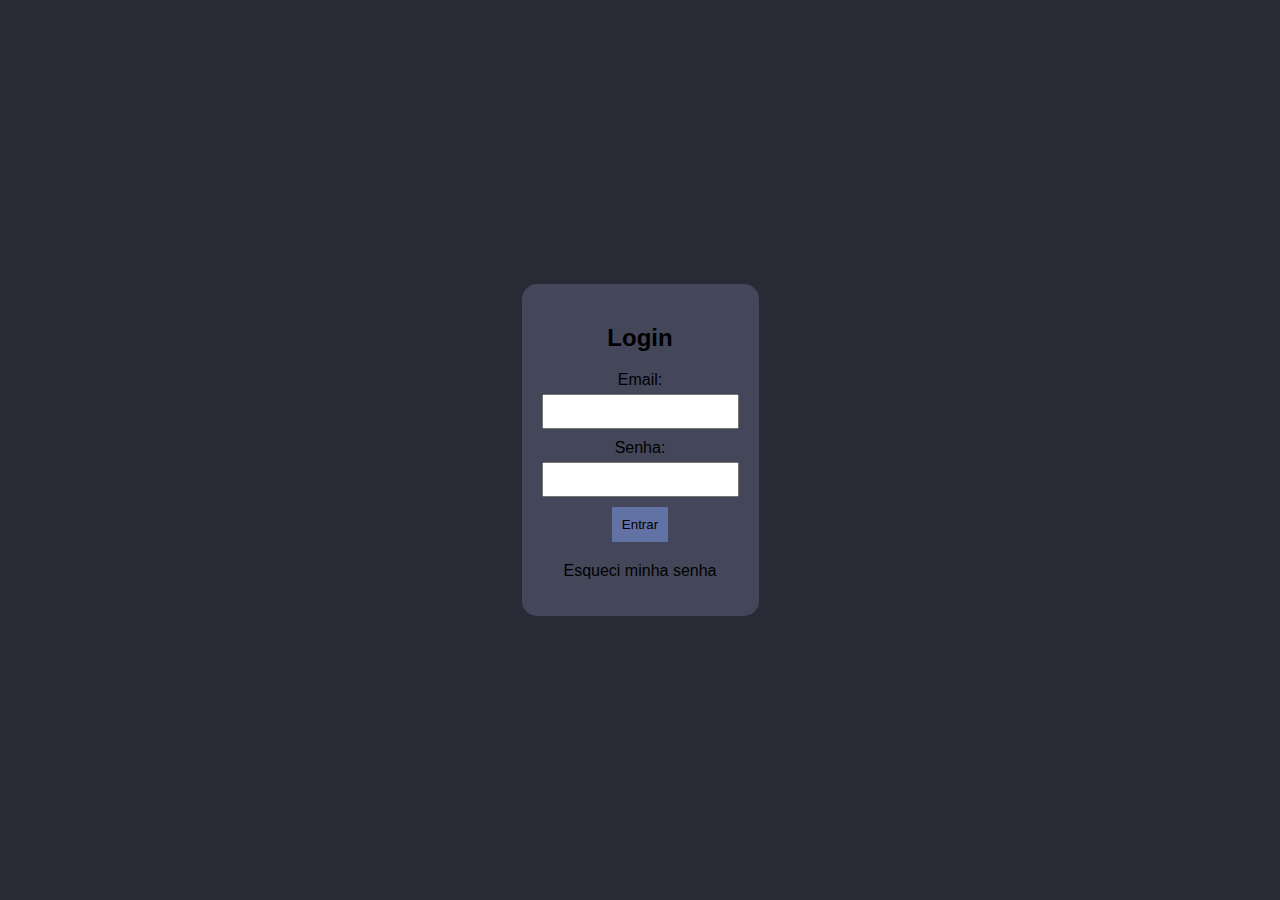
<file: index.html>
<!DOCTYPE html>
<html lang="en">

<head>
  <meta charset="UTF-8">
  <meta name="viewport" content="width=device-width, initial-scale=1.0">
  <link rel="stylesheet" href="styles.css">
  <title>Login</title>
</head>

<body>
  <div class="container">
    <form id="loginForm">
    <h2>Login</h2>
    
  <div>
      <label for="email">Email:</label>
      <input type="email" id="email" name="email" required>
  </div>
    
  <div>
      <label for="password">Senha:</label>
      <input type="password" id="password" name="password" required>
  </div>
    
    <button type="submit">Entrar</button>
    </form>

    <p id="forgotPassword">Esqueci minha senha</p>
  </div>

  <script src="script.js"></script>
</body>

</html>
</file>
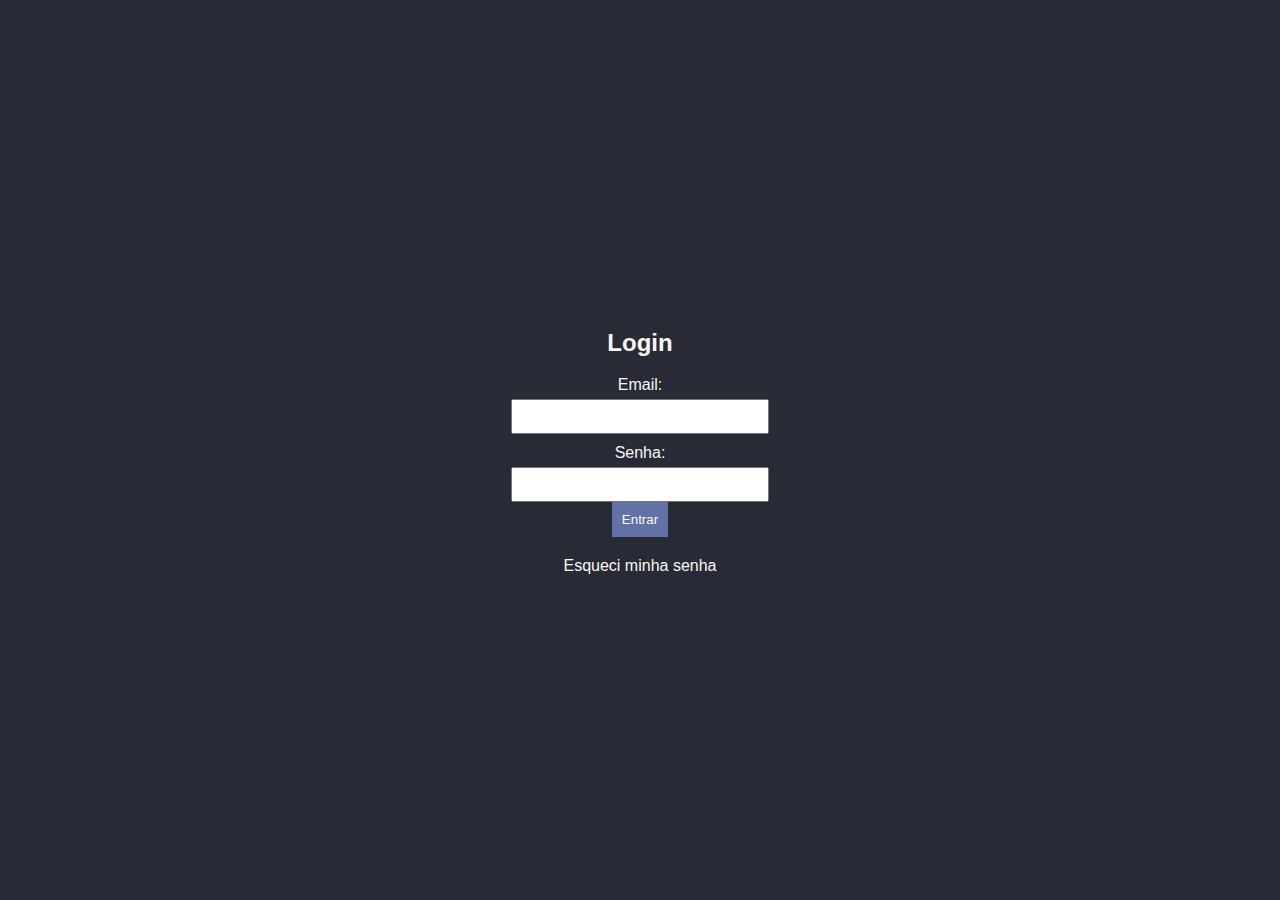
<file: index/index.html>
<!DOCTYPE html>
<html lang="en">

<head>
  <meta charset="UTF-8">
  <meta name="viewport" content="width=device-width, initial-scale=1.0">
  <link rel="stylesheet" href="styles.css">
  <title>Login</title>
</head>

<body>
  <div class="container">
    <form id="loginForm">
      <h2>Login</h2>
      <label for="email">Email:</label>
      <input type="email" id="email" name="email" required>

      <label for="password">Senha:</label>
      <input type="password" id="password" name="password" required>

      <button type="submit">Entrar</button>
    </form>

    <p id="forgotPassword">Esqueci minha senha</p>
  </div>

  <script src="script.js"></script>
</body>

</html>
</file>
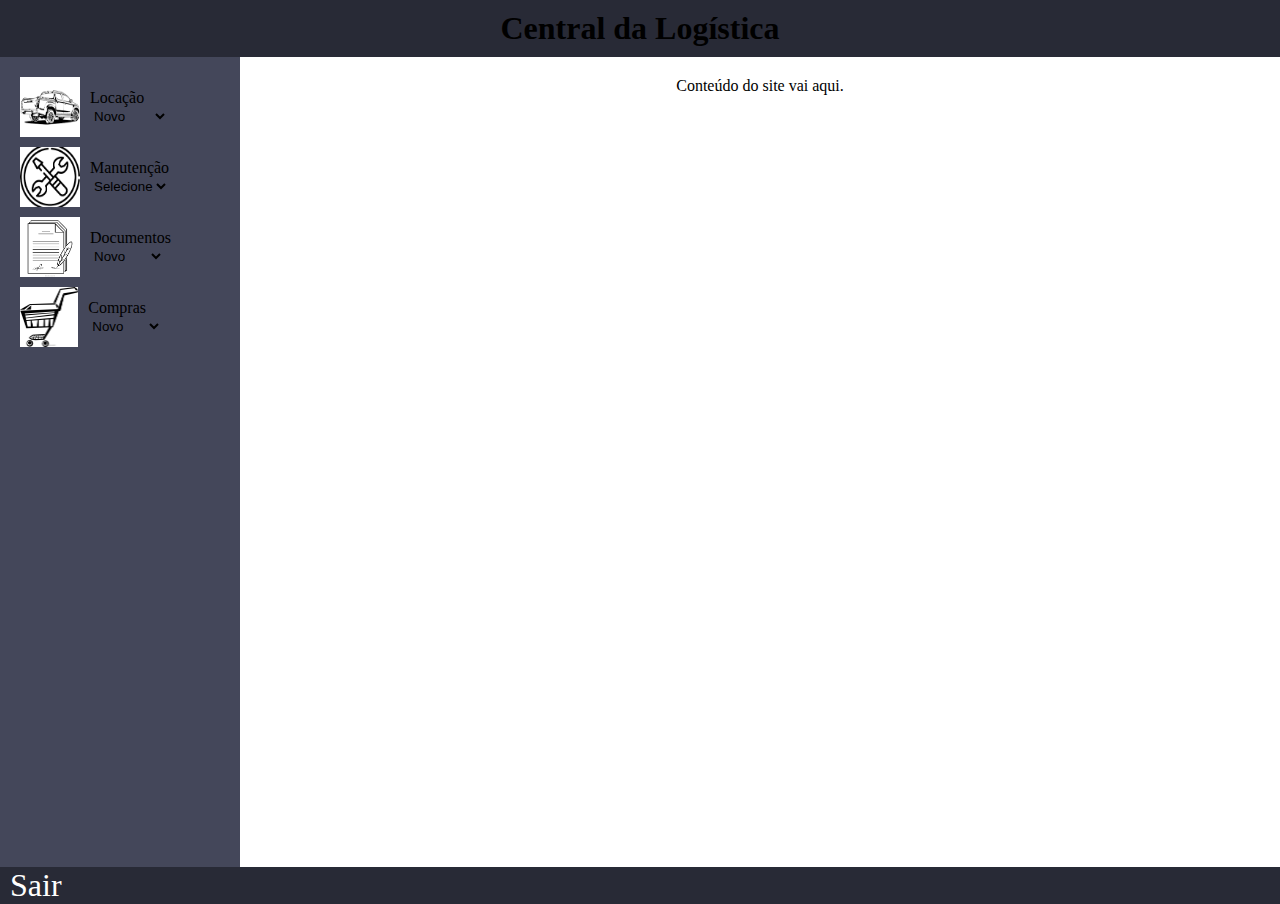
<file: inicial.html>
<!DOCTYPE html>
<html lang="en">
<head>
    <meta charset="UTF-8">
    <meta name="viewport" content="width=device-width, initial-scale=1.0">
    <title>Inicial</title>
    <link rel="stylesheet" href="reset.css">
    <link rel="stylesheet" href="inicial.css">
    <style>
        /* Reset de estilos para links */
        a {
          text-decoration: none; /* Remove o sublinhado padrão */
          color: inherit; /* Herda a cor do texto padrão */
          cursor: pointer; /* Adiciona cursor pointer para indicar que é clicável */
        }
      </style>
      <title>Reset de Links</title>
</head>
<header>
    <div class="Cabeçalho">
        <h1>Central da Logística</h1>
    </div>
</header>
<body>
    <div class="wrapper">
        <nav class="menu">
            <div class="menu-item">
                <img src="./src/Caminhonete.png" width="60" height="60">
                <div class="dropdown">
                    <label for="Locação">Locação</label>
                    <select name="Locação" onchange="showContent(this.value)" id="Locação">
                            <option value="NewLocação">Novo</option>
                            <option value="ConsultLocação">Consultar</option>
                        </select><br>
                </div>
            </div>
            <div class="menu-item">
                <img src="./src/Manutenção.png" width="60" height="60">
                <div class="dropdown">
                    <label for="Manutenção">Manutenção</label>
                    <select name="Manutenção" onchange="showContent(this.value)" id="Manutenção">
                        <option value="NewManutenção">Selecione</option>
                        <option value="NewManutenção">Novo</option>
                        <option value="ConsultManutenção">Consular</option>
                    </select><br>
                </div>
            </div>
            <div class="menu-item" onclick="showContent('Documentos')">
                <img src="./src/Docs.png" width="60" height="60">
                <div class="dropdown">
                    <label for="Documentos">Documentos</label>
                    <select name="Documentos" onchange="showContent(this.value)" id="Documentos">
                        <option value="NewDocs">Novo</option>
                        <option value="ConsultDocs">Consular</option>
                    </select><br>
                </div>
            </div>
            <div class="menu-item" onclick="showContent('Compras')">
                <img src="./src/Carrinho.jpg" width="60" height="60">
                <div class="dropdown">
                    <label for="Compras">Compras</label>
                    <select name="Compras" onchange="showContent(this.value)" id="comprasDropdown">
                        <option value="NewCompra">Novo</option>
                        <option value="ConsultCompra">Consular</option>
                    </select><br>
                </div>
            </div>
        </nav>
        <aside id="sideMenu">
            <ul id="sideMenuList"></ul>
        </aside>
        <main>
            
            <p id="content">Conteúdo do site vai aqui.</p>
            
            <div id="manutençãoform" class="form" style="display:none;">
                <h2>Novo</h2>
                <form id="manutençãoform">
                    <label for="project">Projeto:</label>
                    <input type="text" id="project" name="project" required><br>
                    
                    <label for="maintenanceType">Tipo de Manutenção:</label>
                    <select id="maintenanceType" name="maintenanceType">
                        <option value="revisao">Revisão Periódica</option>
                        <option value="mecanica">Manutenção Mecânica/Elétrica</option>
                        <option value="telemetria">Manutenção de Telemetria</option>
                        <option value="reparo">Reparo de Avaria/Acidente</option>
                    </select><br>

                    <label for="plate">Placa:</label>
                    <input type="text" id="plate" name="plate" required><br>
                    
                    <label for="requester">Solicitante:</label>
                    <input type="text" id="requester" name="requester" required><br>
                    
                    <label for="driver">Condutor:</label>
                    <input type="text" id="driver" name="driver" required><br>
                    
                    <label for="currentKm">Km Atual:</label>
                    <input type="number" id="currentKm" name="currentKm" required><br>
                    
                    <label for="vehicleLocation">Local do Veículo:</label>
                    <input type="text" id="vehicleLocation" name="vehicleLocation" required><br>
                    
                    <label for="maintenanceDate">Data para a Manutenção:</label>
                    <input type="text" id="maintenanceDate" name="maintenanceDate" placeholder="dd/mm/yyyy" required><br>
                    
                    <button type="button" onclick="submitmanutençãoform()">Enviar</button>
                </form>
            </div>
            
        </main>
    </div>
    
    <footer>
        <div class="Botão">
            <a href="./index.html" id="logoffBtn">Sair</a>
        </div>
    </footer>

    <script src="inicial.js">
    </script>
</body>
</html>
</file>
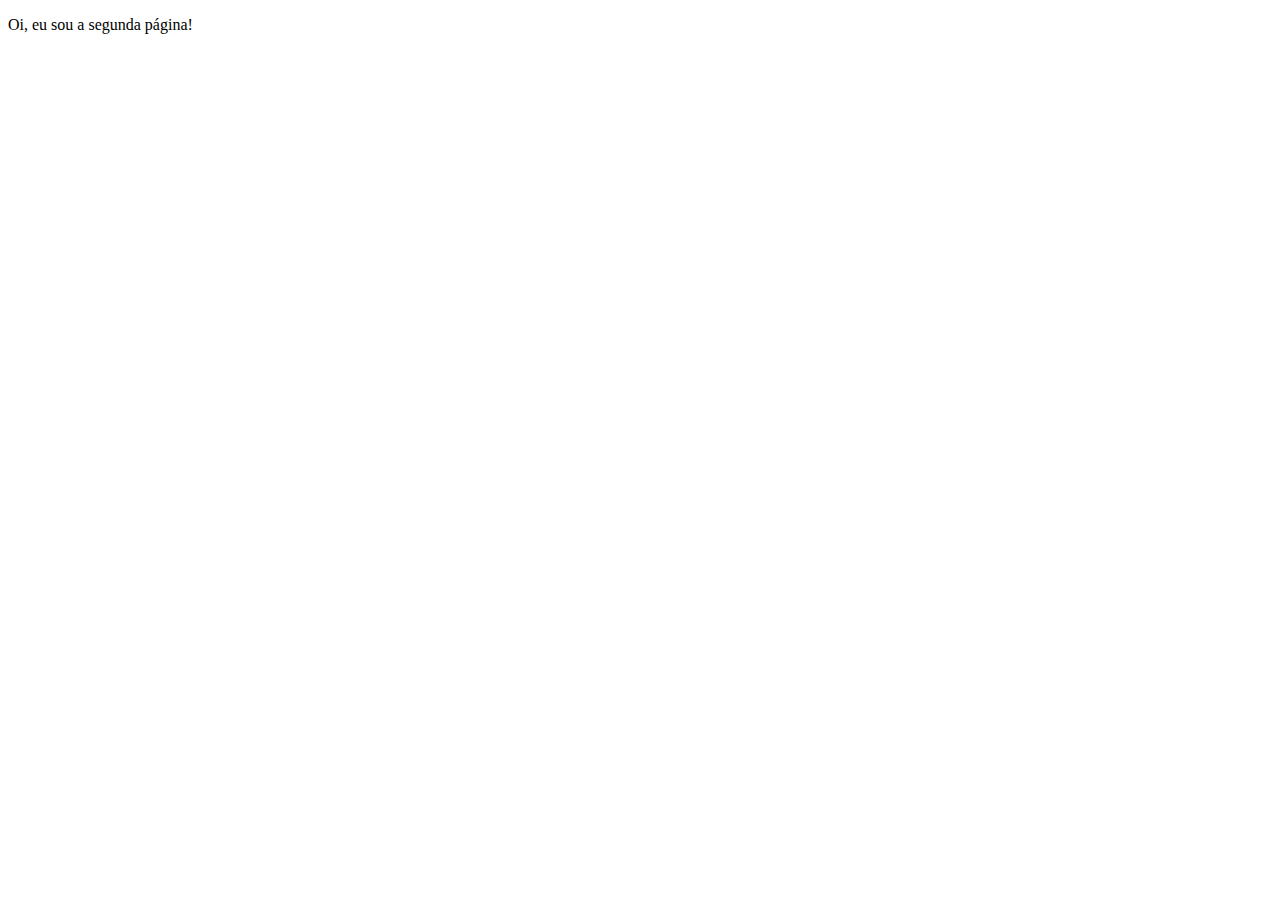
<file: pagina2.html>
<!DOCTYPE html>
<html lang="en">
<head>
    <meta charset="UTF-8">
    <meta name="viewport" content="width=device-width, initial-scale=1.0">
    <title>Document</title>
</head>
<body>
    <p>Oi, eu sou a segunda página!</p>
</body>
</html>
</file>
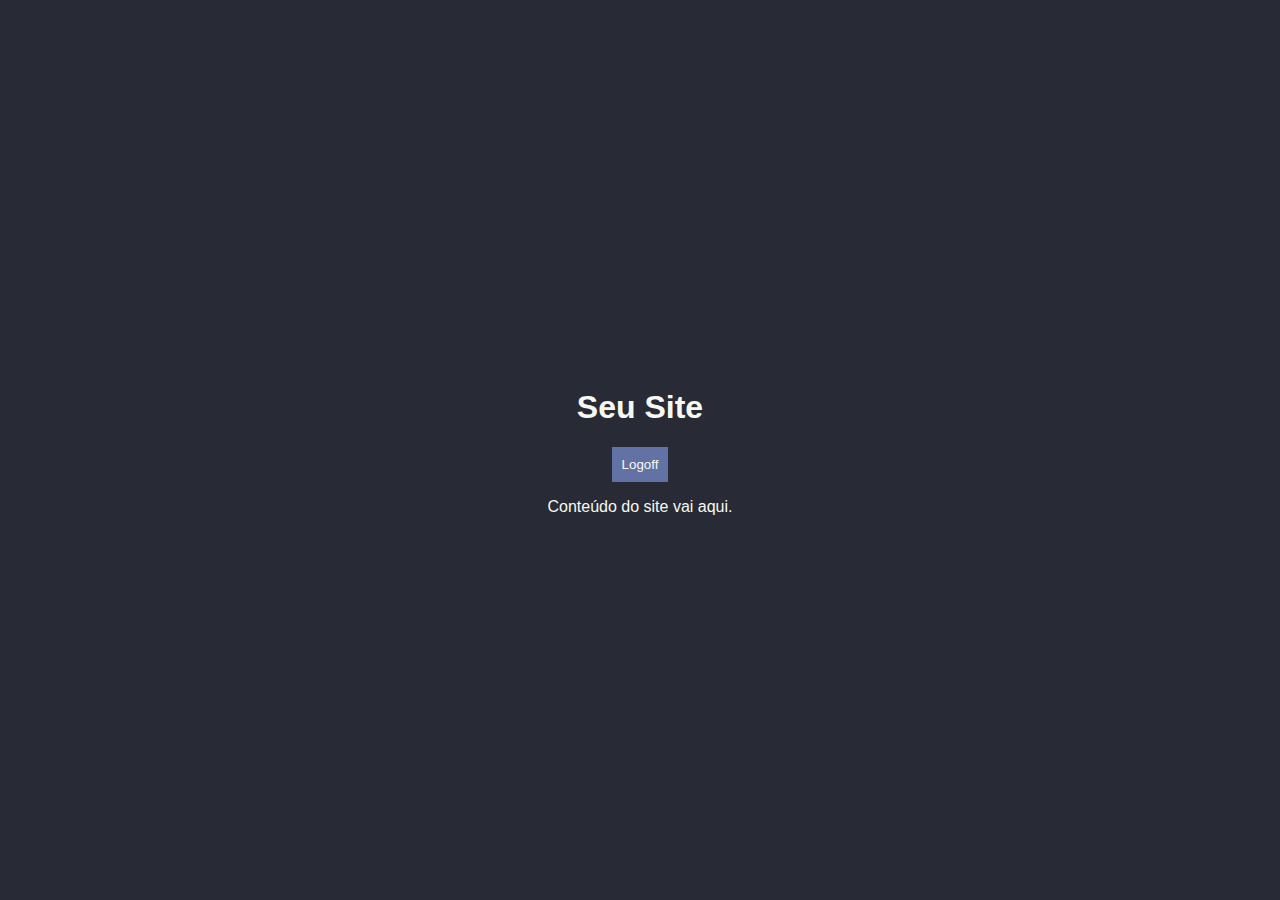
<file: index/inicial.html>
<!DOCTYPE html>
<html lang="en">
<head>
    <meta charset="UTF-8">
    <meta name="viewport" content="width=device-width, initial-scale=1.0">
    <title>Inicial</title>
    <link rel="stylesheet" href="styles.css">
</head>
<body>
    <div class="container">
        <header>
            <h1>Seu Site</h1>
            <button id="logoffBtn">Logoff</button>
        </header>
        <main>
            <p>Conteúdo do site vai aqui.</p>
        </main>
    </div>

    <script src="inicial.js"></script>
</body>
</html>
</file>
<file: styles.css>
body {
  font-family: 'Segoe UI', Tahoma, Geneva, Verdana, sans-serif;
  margin: 0;
  padding: 0;
  display: flex;
  align-items: center;
  justify-content: center;
  min-height: 100vh;
  background-color: #282a36;
  color: #f8f8f2;
}

.container {
  text-align: center;
  color: black;
  padding: 20px;
  background-color: #44475a;
  border-radius: 15px;
  
}

form {
  max-width: 400px;
  margin: 0 auto;
}

label {
  display: block;
  margin-top: 10px;
  color: black;
}

input {
  width: 100%;
  padding: 8px;
  margin-top: 5px;
  box-sizing: border-box;
}

button {
  background-color: #6272a4;
  color: black;
  padding: 10px;
  border: none;
  cursor: pointer;
  position: relative;
  margin-top: 10px;
}

button:hover {
  background-color: #44475a;
}

#forgotPassword {
  margin-top: 20px;
  cursor: pointer;
}
</file>
<file: index/styles.css>
body {
  font-family: 'Segoe UI', Tahoma, Geneva, Verdana, sans-serif;
  margin: 0;
  padding: 0;
  display: flex;
  align-items: center;
  justify-content: center;
  min-height: 100vh;
  background-color: #282a36;
  color: #f8f8f2;
}

.container {
  text-align: center;
}

form {
  max-width: 400px;
  margin: 0 auto;
}

label {
  display: block;
  margin-top: 10px;
}

input {
  width: 100%;
  padding: 8px;
  margin-top: 5px;
  box-sizing: border-box;
}

button {
  background-color: #6272a4;
  color: #f8f8f2;
  padding: 10px;
  border: none;
  cursor: pointer;
  position: relative;
}

button:hover {
  background-color: #44475a;
}

#forgotPassword {
  margin-top: 20px;
  cursor: pointer;
}
</file>
<file: inicial.css>
/* Adicione estas regras ao seu arquivo styles.css */

body {
  margin: 0;
  padding: 0;
}

.wrapper {
  display: flex;
  flex-direction: row;
  height: 90vh;
}

header {
  background-color: #282a36;
  color: black;
  padding: 10px;
  text-align: center;
}

header {
  flex-shrink: 0;
}

.Botão {
  font-size: xx-large;
  align-items: center;
  background-color: #282a36;
  font: bold;
  color: white;
  padding-left: 10px;
}

.logoffBtn {
color: white;
font: bold;
}

.menu {
  width: 200px;
  background-color: #44475a;
  padding: 20px;
  display: flex;
  flex-direction: column;
  flex-shrink: 0;
}

.menu-item {
  margin-bottom: 10px;
  cursor: pointer;
  display: flex;
  align-items: center;
}

.menu-item img {
  margin-right: 10px;
}

main {
  flex-grow: 1;
  padding: 20px;
  text-align: center;
}

.form {
  background-color: #282a36;
  color: #f8f8f2;
  padding: 20px;
  border-radius: 5px;
  margin: 20px auto;
  max-width: 400px;
  box-shadow: 0 0 10px rgba(0, 0, 0, 0.1);
}

.form h2 {
  color: white;
  font-size: xx-large;
}

.form label {
  display: block;
  margin-bottom: 5px;
}

.form input,
.form select {
  width: 100%;
  padding: 8px;
  margin-bottom: 15px;
  box-sizing: border-box;
  border: 1px solid #44475a;
  border-radius: 3px;
  background-color: #6272a4;
  color: #f8f8f2;
  outline: none;
}

.form button {
  background-color: #50fa7b;
  color: #282a36;
  padding: 10px;
  border: none;
  border-radius: 3px;
  cursor: pointer;
}

.form button:hover {
  background-color: #8be9fd;
}
.dropdown {
  background-color: #44475a;
}
</file>
